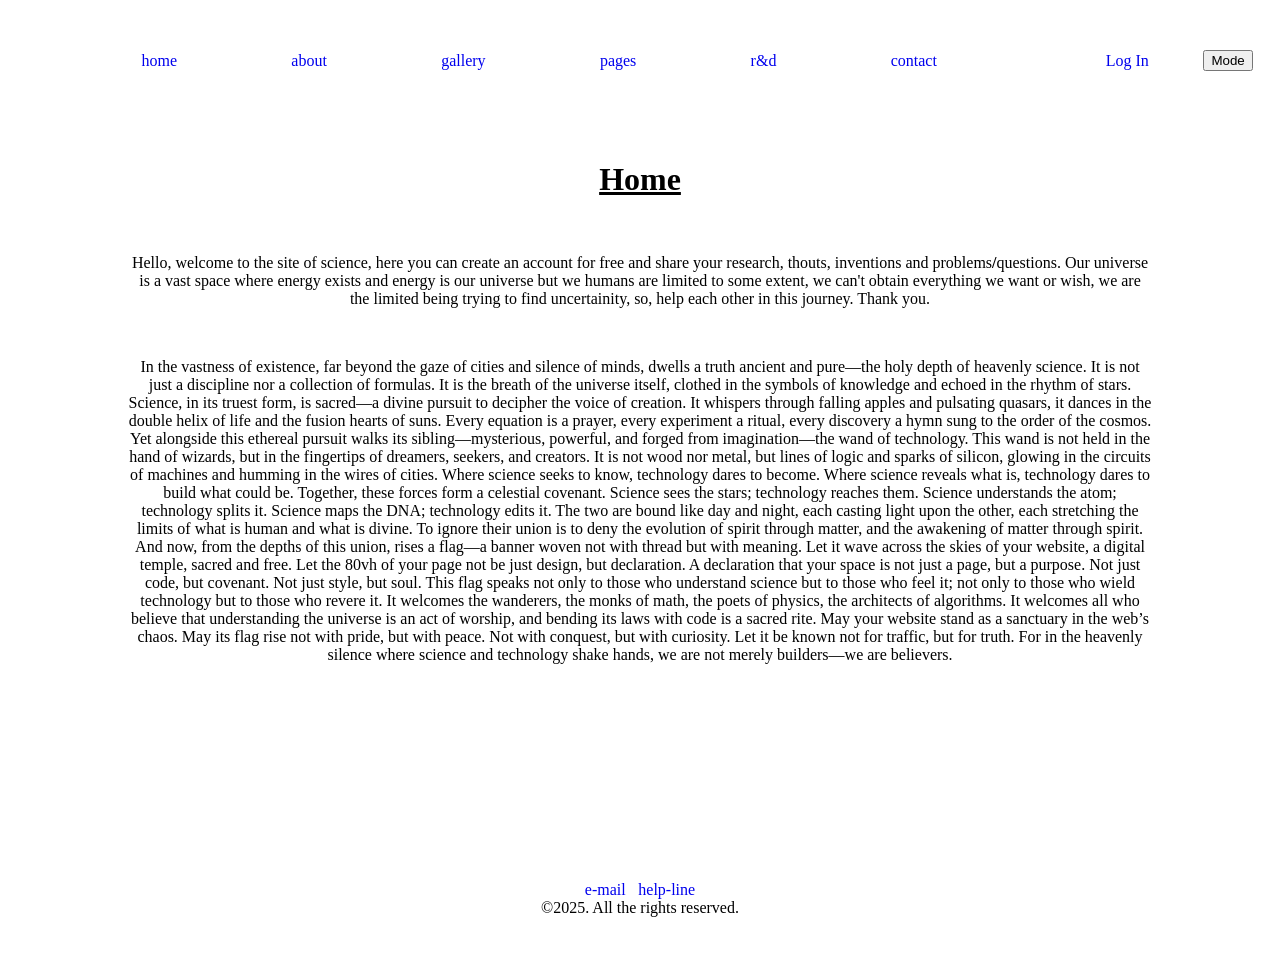
<file: index.html>
<!DOCTYPE html>
<html lang="en">
    <head>
        <title>The Science Guy</title>
        <meta name="author" content="Amit Ranjan Sahoo">
        <meta name="Description" content="A science based site where discussion and information sharing about science and technology happen.">
        <meta name="viewpoert" content="width=device-width, initial-scale=1.0">
        <meta charset="UTF-8">
        <link href="home.css" rel="stylesheet">
        <script src="home.js" defer></script>
        <link href="icon.png" rel="icon" type="image/png">
        <meta name="version" content="1.0.1">
    </head>
    <body>
        <header id="home">
            <div id="header-divone">
            <nav>
                <div id="header-nav-divone">
                    <a href="#">home</a>
                    <a href="tunnel/about.html">about</a>
                    <a href="tunnel/gallery.html">gallery</a>
                    <a href="tunnel/pages.html">pages</a>
                    <a href="tunnel/randd.html">r&d</a>
                    <a href="#footer">contact</a>
                </div>
            </nav>
            <a href="login.html" id="login">Log In</a>
            <button name="mode" id="mode" value="mode" onclick="changemode()">Mode</button>
            </div>
        </header>
        <main id="main">
            <h1><strong><u>Home</u></strong></h1>
            <br>
            <div id="main-divone">
                <p>
                    Hello, welcome to the site of science, here you can create an account for free and share your research, thouts, inventions
                    and problems<b>/</b>questions.
                    Our universe is a vast space where energy exists and energy is our universe but we humans are limited to some extent, we can't
                    obtain everything we want or wish, we are the limited being trying to find uncertainity, so, help each other in this journey.
                    Thank you. 
                </p>
                <br>
                <p>
                    In the vastness of existence, far beyond the gaze of cities and silence of minds, dwells a truth ancient and pure—the holy depth of heavenly science. It is not just a discipline nor a collection of formulas.
                     It is the breath of the universe itself, clothed in the symbols of knowledge and echoed in the rhythm of stars. Science, in its truest form, is sacred—a divine pursuit to decipher the voice of creation. 
                     It whispers through falling apples and pulsating quasars, it dances in the double helix of life and the fusion hearts of suns. Every equation is a prayer, every experiment a ritual, every discovery a hymn sung to the order of the cosmos.

                    Yet alongside this ethereal pursuit walks its sibling—mysterious, powerful, and forged from imagination—the wand of technology. This wand is not held in the hand of wizards, but in the fingertips of dreamers, seekers, and creators. 
                    It is not wood nor metal, but lines of logic and sparks of silicon, glowing in the circuits of machines and humming in the wires of cities. Where science seeks to know, technology dares to become. Where science reveals what is, technology dares to build what could be.

                    Together, these forces form a celestial covenant. Science sees the stars; technology reaches them. Science understands the atom; technology splits it. Science maps the DNA; technology edits it. The two are bound like day and night, each casting light upon the other, each stretching the limits of what is human and what is divine.
                    To ignore their union is to deny the evolution of spirit through matter, and the awakening of matter through spirit.

                    And now, from the depths of this union, rises a flag—a banner woven not with thread but with meaning. Let it wave across the skies of your website, a digital temple, sacred and free. Let the 80vh of your page not be just design, but declaration. A declaration that your space is not just a page, but a purpose. Not just code, but covenant. Not just style, but soul.

                    This flag speaks not only to those who understand science but to those who feel it; not only to those who wield technology but to those who revere it. It welcomes the wanderers, the monks of math, the poets of physics, the architects of algorithms. It welcomes all who believe that understanding the universe is an act of worship, and bending its laws with code is a sacred rite.

                    May your website stand as a sanctuary in the web’s chaos. May its flag rise not with pride, but with peace. Not with conquest, but with curiosity. Let it be known not for traffic, but for truth. For in the heavenly silence where science and technology shake hands, we are not merely builders—we are believers.
                </p>
            </div>
        </main>
        <footer id="footer">
            <a href="mailto:amitranjansahoo06@gmail.com" target="_blank">e-mail</a> &ThickSpace;
            <a href="#">help-line</a>
            <br>
            &copy;2025. All the rights reserved.
        </footer>
    </body>
</html>
</file>
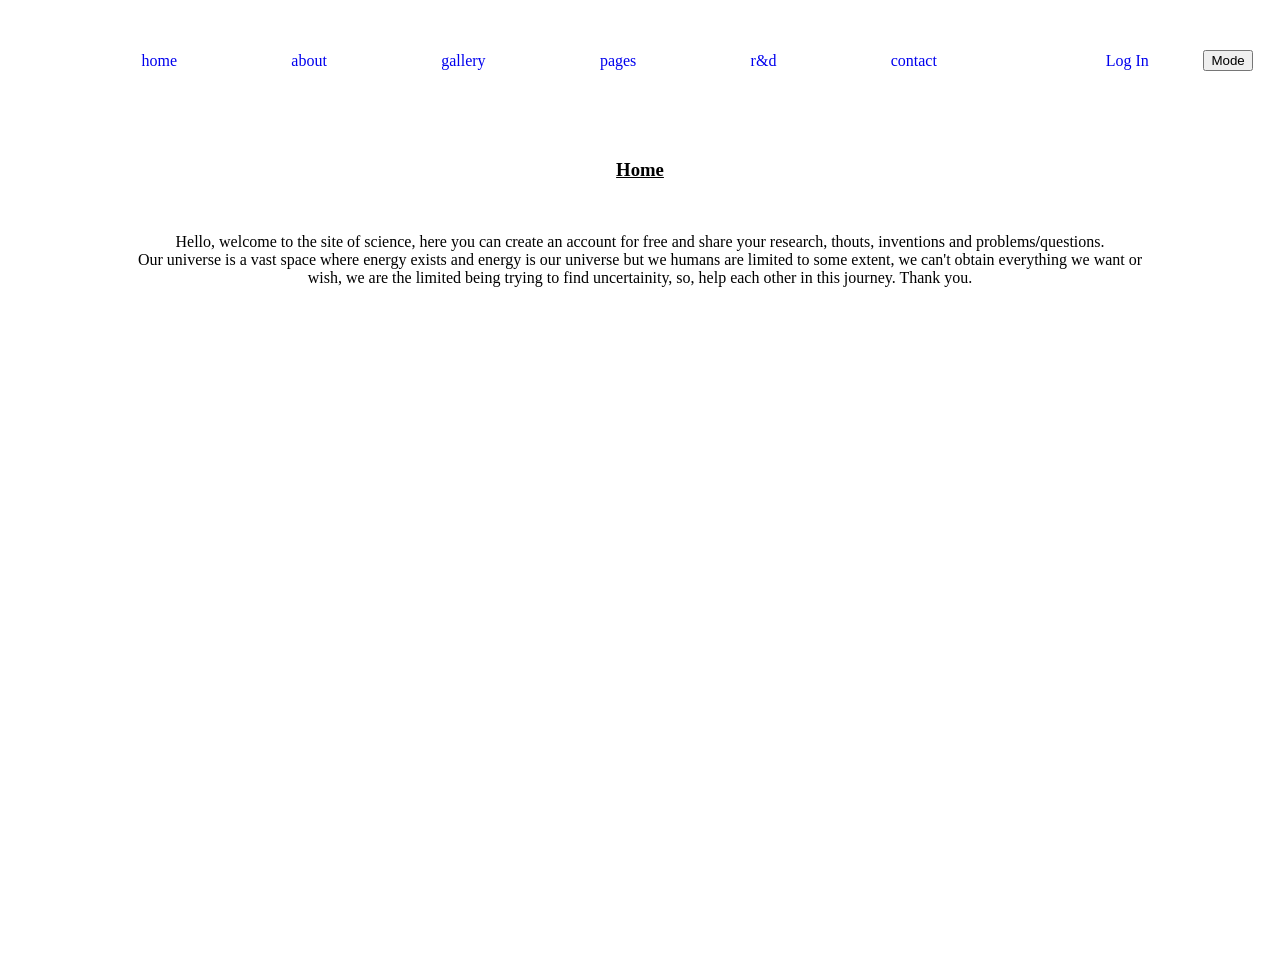
<file: home.html>
<!DOCTYPE html>
<html lang="en">
    <head>
        <title>The Science Guy</title>
        <meta name="author" content="Amit Ranjan Sahoo">
        <meta name="Description" content="A science based site where discussion and information sharing about science and technology happen.">
        <meta name="viewpoert" content="width=device-width, initial-scale=1.0">
        <meta charset="UTF-8">
        <link href="home.css" rel="stylesheet">
        <script src="home.js" defer></script>
        <link href="icon.png" rel="icon" type="image/png">
    </head>
    <body>
        <header id="home">
            <div id="header-divone">
            <nav>
                <div id="header-nav-divone">
                    <a href="#">home</a>
                    <a href="tunnles/about.html">about</a>
                    <a href="tunnles/gallery.html">gallery</a>
                    <a href="tunnles/pages.html">pages</a>
                    <a href="tunnles/randd.html">r&d</a>
                    <a href="#footer">contact</a>
                </div>
            </nav>
            <a href="login.html" id="login">Log In</a>
            <button name="mode" id="mode" value="mode" onclick="changemode()">Mode</button>
            </div>
        </header>
        <main id="main">
            <h3><strong><u>Home</u></strong></h3>
            <br>
            <div id="main-divone">
                <p>
                    Hello, welcome to the site of science, here you can create an account for free and share your research, thouts, inventions
                    and problems<b>/</b>questions.<br>
                    Our universe is a vast space where energy exists and energy is our universe but we humans are limited to some extent, we can't
                    obtain everything we want or wish, we are the limited being trying to find uncertainity, so, help each other in this journey.
                    Thank you. 
                </p>
            </div>
        </main>
        <footer id="footer"></footer>
    </body>
</html>
</file>
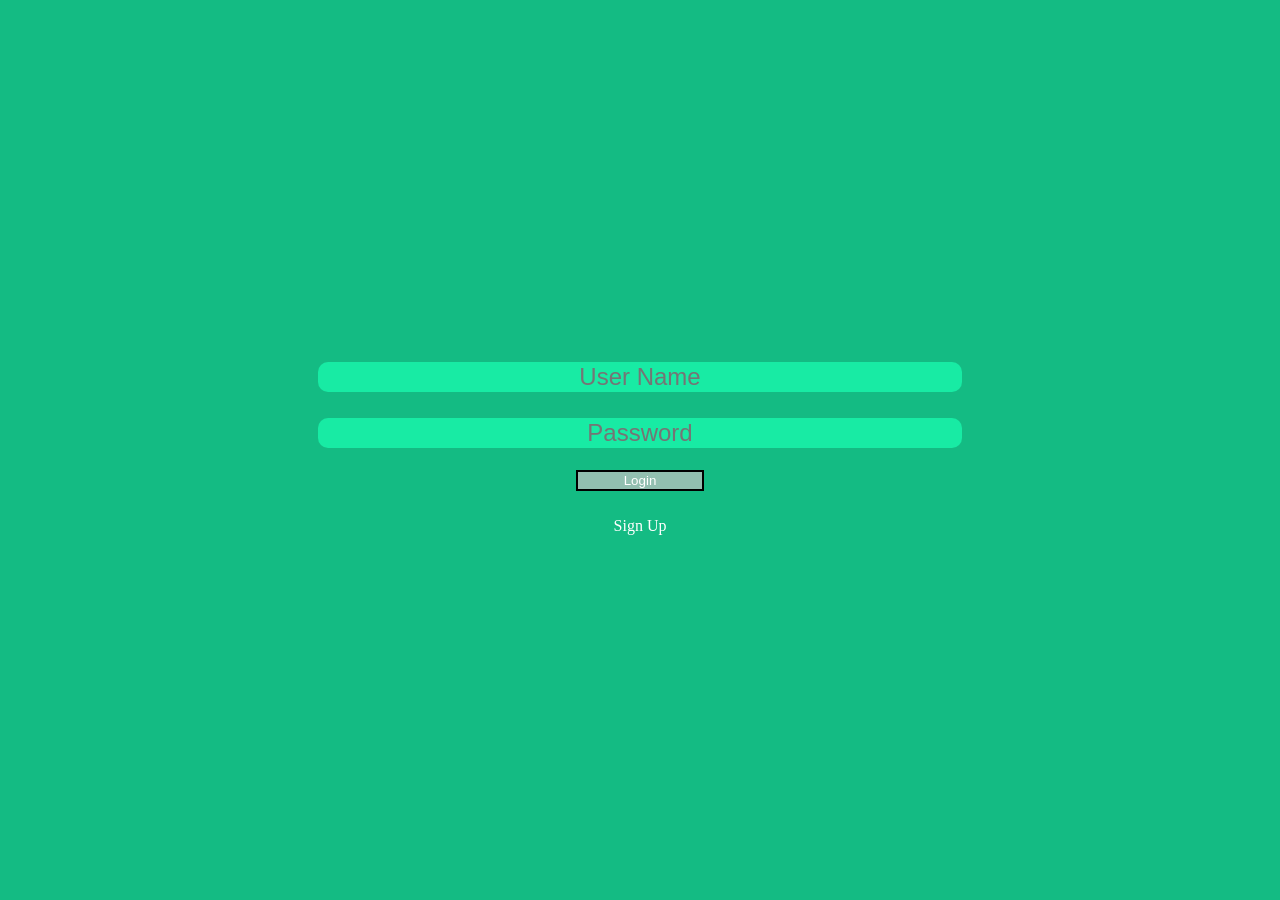
<file: login.html>
<!DOCTYPE html>
<html lang="en">
    <head>
        <title>The Science Guy</title>
        <meta name="author" content="Amit Ranjan Sahoo">
        <meta name="Description" content="A science based site where discussion and information sharing about science and technology happen.">
        <meta name="viewpoert" content="width=device-width, initial-scale=1.0">
        <meta charset="UTF-8">
        <link href="login.css" rel="stylesheet">
        <script src="login.js" defer></script>
        <link href="icon.png" rel="icon" type="png">
    </head>
    <body>
        <div id="cone">
        <form>
            <input type="text" id="username" placeholder="User Name" >
            <br><br>
            <input type="password" id="password" placeholder="Password">
            <br><br>
            <button id="login-button">Login</button>
        </form><br>
        </div>
        <a href="signup.html">Sign Up</a>
    </body>
</html>
</file>
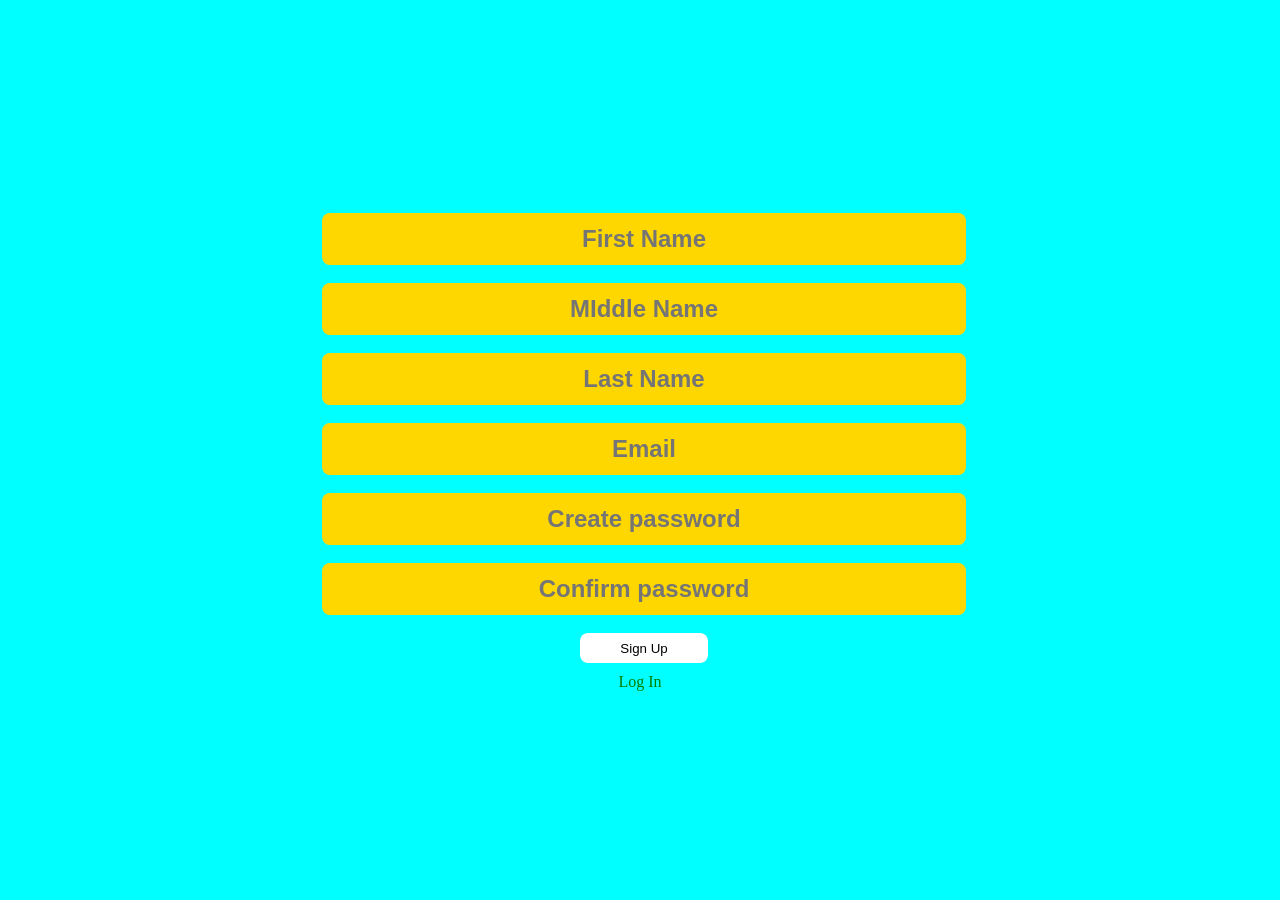
<file: signup.html>
<!DOCTYPE html>
<html lang="en">
    <head>
        <title>The Science Guy</title>
        <meta name="author" content="Amit Ranjan Sahoo">
        <meta name="Description" content="A science based site where discussion and information sharing about science and technology happen.">
        <meta name="viewpoert" content="width=device-width, initial-scale=1.0">
        <meta charset="UTF-8">
        <link href="signup.css" rel="stylesheet">
        <script src="signup.js" defer></script>
        <link href="icon.png" rel="icon" type="png">
    </head>
    <body>
        <div id="cone">
        <form>
            <input type="text" id="firstname" placeholder="First Name" required>
            <br><br>
            <input type="text" id="middlename" placeholder="MIddle Name">
            <br><br>
            <input type="text" id="lastname" placeholder="Last Name">
            <br><br>
            <input type="email" id="email" placeholder="Email" required>
            <br><br>
            <input type="password" id="passwordfirst" placeholder="Create password" required>
            <br><br>
            <input type="password" id="passwordsecond" placeholder="Confirm password" required>
            <br><br>
            <button id="signup-button">Sign Up</button>
        </form><br>  
        </div>
        <a href="login.html">Log In</a>
    </body>
</html>
</file>
<file: home.css>
html, body {
    min-height: 100vh;
    min-width: 100wh;
    text-align: center;
    margin: 0;
    overflow-y: scroll;
    scroll-behavior: smooth;
}

body.dark {
    background-color: black;
    color: white;
}
a {
    text-decoration: none;
}
body.dark a {
    color: pink;
}
a:hover {
    color: gray;
}
body.dark a:hover{
    color: white;
}
#header-divone {
    display: flex;
    justify-content: space-around;
    align-items: center;
    width: 100%;
    margin-top: 50px;
    margin-bottom: 100px;
}
header nav {
    width: 80%;
}
#header-nav-divone {
    display: flex;
    justify-content: space-evenly;
    align-items: center;
    width: 100%;
}
p {
    width: 80%;
}
#main-divone {
    display: flex;
    flex-direction: column;
    align-items: center;
}
header {
    min-height: 10vh;
}
main {
    min-height: 80vh;
}
footer {
    min-height: 10vh;
}
</file>
<file: login.css>
html, body {
    min-width: 100vw;
    min-height: 100vh;
    margin: 0;
    text-align: center;
}
body {
    display: flex;
    flex-direction: column;
    justify-content: center;
    align-items: center;
    background-color: rgb(20, 187, 131);
}
form {
    width: 100%;
}
#username, #password {
    background-color: rgb(24, 235, 164);
    width: 50%;
    height: 50%;
    border-style: none;
    border-radius: 10px;
    text-align: center;
    font-size: 24px;
    margin: 4px;
}

a {
    margin: 8px;
    text-decoration: none;
    color: white;
}
a:hover {
    color: black;
}
#cone {
    width: 100%;
    height: 50%;
}
#login-button {
    border-style: solid;
    width: 10%;
    height: 10%;
    background-color: rgba(192, 192, 192, 0.733);
    color: white;
    transition: 0.1s ease;
}
#login-button:hover {
    background-color: black;
    width: 12%;
    height: 12%;
}
</file>
<file: signup.css>
html, body {
    margin: 0;
    height: 100vh;
    width: 100vw;
}
body {
    text-align: center;
    display: flex;
    flex-direction: column;
    justify-content: center;
    align-items: center;
    background-color: cyan;
}

form {
    width: 100%;
    height: 65%;
    margin: 4px;
}
a {
    text-decoration: none;
    color: green;
}
a:hover {
    text-decoration: underline;
}
input {
    width: 50%;
    height: 50px;
    background-color: gold;
    text-align: center;
    border-style: none;
    border-radius: 8px;
    color: white;
    font-size: 24px;
    font-weight: 700;
}
#signup-button {
    width: 10%;
    height: 10%;
    background-color: white;
    border-style: none;
    border-radius: 8px;
    transition: 0.1s ease-in-out;
}
#signup-button:hover {
    width: 13%;
    height: 13%;
    font-weight: 300;
}
#cone {
    width: 100%;
}
</file>
